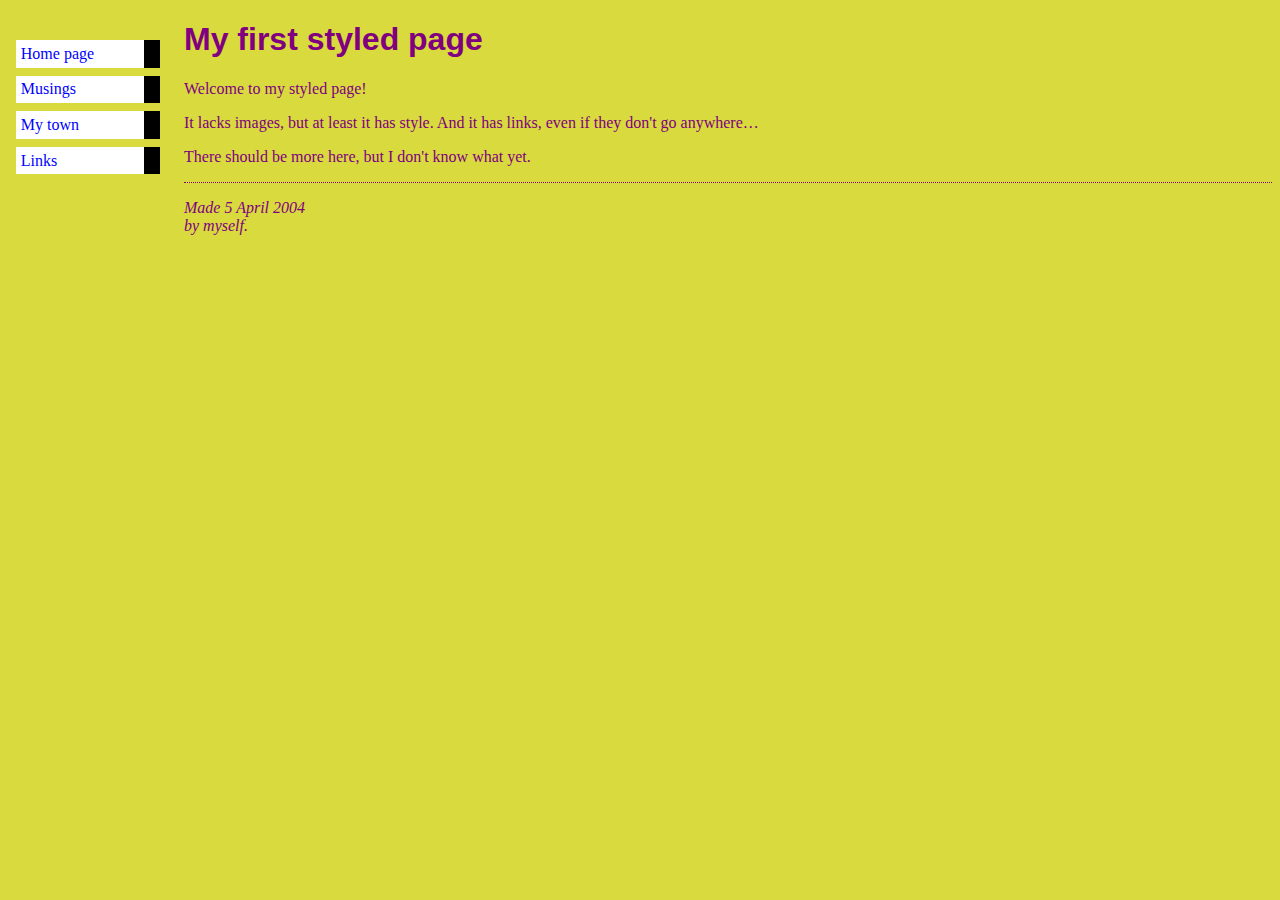
<file: index.html>
<!DOCTYPE html PUBLIC "-//W3C//DTD HTML 4.01//EN">
<html>
<head>
 <title>My first styled page</title>
 <link rel="stylesheet" href="mystyle.css">
</head>
<body>
<!-- Site navigation menu -->
<ul class="navbar">
 <li><a href="https://www.bilibili.com/">Home page</a>
 <li><a href="musings.html">Musings</a>
 <li><a href="town.html">My town</a>
 <li><a href="links.html">Links</a>
</ul>
<!-- Main content -->
<h1>My first styled page</h1>
<p>Welcome to my styled page!
<p>It lacks images, but at least it has style.
And it has links, even if they don't go
anywhere&hellip;
<p>There should be more here, but I don't know
what yet.
<!-- Sign and date the page, it's only polite! -->
<address>Made 5 April 2004<br>
 by myself.</address>
</body>
</html>
</file>
<file: mystyle.css>
body {
  padding-left: 11em;
  font-family: Georgia, "Times New Roman",
  Times, serif;
  color: purple;
  background-color: #d8da3d }
ul.navbar {
  list-style-type: none;
  padding: 0;
  margin: 0;
  position: absolute;
  top: 2em;
  left: 1em;
  width: 9em }
ul.navbar li {
 background: white;
 margin: 0.5em 0;
 padding: 0.3em;
 border-right: 1em solid black }
ul.navbar a {
 text-decoration: none }
 a:link {
 color: blue }
 a:visited {
 color: purple }
 h1 {
 font-family: Helvetica, Geneva, Arial,
 SunSans-Regular, sans-serif }
 address {
margin-top: 1em;
padding-top: 1em;
border-top: thin dotted }
</file>
